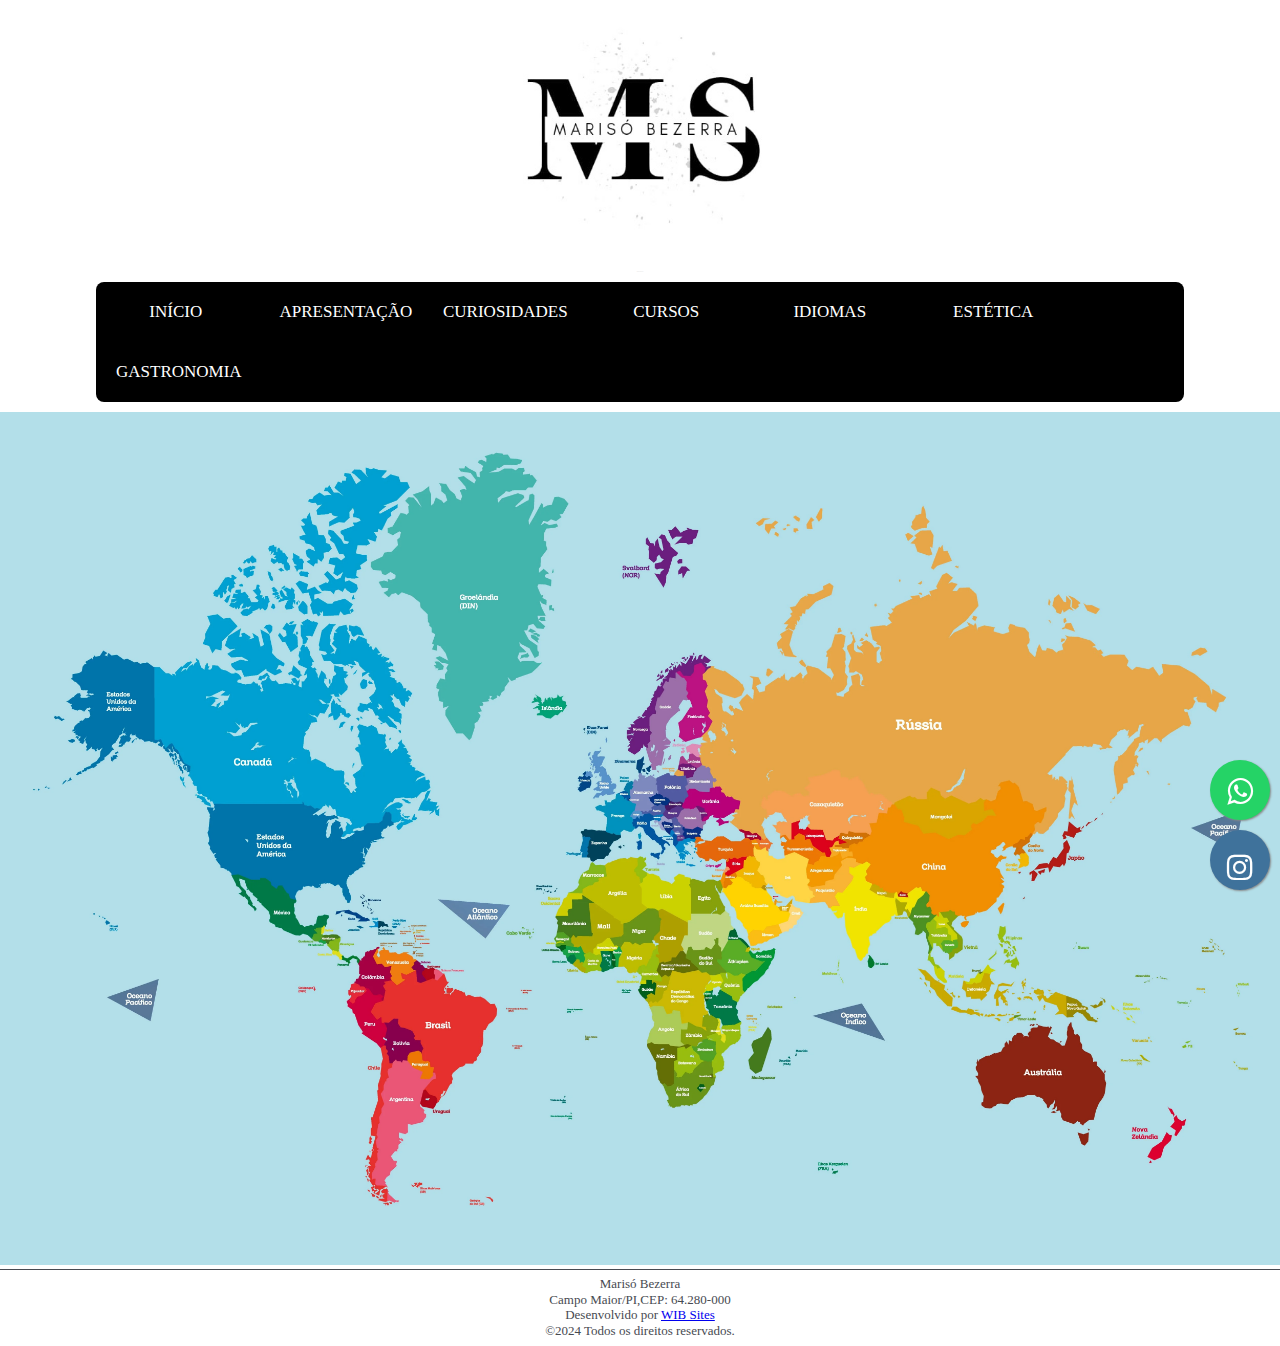
<file: index.html>
<!DOCTYPE html>
<html lang="pt-br">

<head>
    <meta charset="UTF-8">
    <meta name="viewport" content="width=device-width, initial-scale=1.0">
    <title>Marisó Bezerra</title>
    <link rel="stylesheet" href="style.css">
    <link rel="icon" href="./img/logoMarisóBezerra.jpg" alt="Logo Marisó Bezerra">
</head>

<body>
        <img src="./img/logoMarisóBezerra.jpg" alt="Logo Marisó Bezerra" class="logo">
        <h1>Marisó Bezerra</h1>
        <nav class="dp-menu">
            <ul>
                <li><a href="https://ivanwania2.github.io/mariso/">INÍCIO</a></li>
                <li><a href="./apresentacao.html">APRESENTAÇÃO</a></li>
                <li><a href="./curiosidade.html">CURIOSIDADES</a></li>
                <li><a href="https://ivanwania2.github.io/mariso/">CURSOS</a>
                    <ul>
                        <li><a href="./educacao.html">EDUCAÇÃO</a></li>
                        <li><a href="./estetica.html">ESTÉTICA</a></li>
                        <li><a href="./gastronomia.html">GASTRONOMIA</a></li>
                        <li><a href="./saude.html">SAÚDE</a></li>
                    </ul>
                </li>
                <li><a href="https://ivanwania2.github.io/mariso/">IDIOMAS</a>
                    <ul>
                        <li><a href="./alemao.html">ALEMÃO</a></li>
                        <li><a href="./braille.html">BRAILLE</a></li>
                        <li><a href="./espanhol.html">ESPANHOL</a></li>
                        <li><a href="./frances.html">FRANCÊS</a></li>
                        <li><a href="./ingles.html">INGLÊS</a></li>
                        <li><a href="./libras.html">LIBRAS</a></li>
                        <li><a href="./portugues.html">PORTUGUÊS</a></li>
                    </ul>
                </li>
                </li>
                <li><a href="https://ivanwania2.github.io/mariso/">ESTÉTICA</a>
                    <ul>
                        <li><a href="./facial.html">ESTÉTICA FACIAL</a></li>
                        <li><a href="./corporal.html">ESTÉTICA CORPORAL</a></li>
                        <li><a href="./capilar.html">TERAPIA CAPILAR</a></li>
                    </ul>
                </li>
                <li><a href="./gastronomia1.html">GASTRONOMIA</a>
            </ul>
        </nav>
    <img src="./img/mapa-mundi-paises.webp" alt="Mapa mudi paises">
    <div vw class="enabled">
        <div vw-access-button class="active"></div>
        <div vw-plugin-wrapper>
            <div class="vw-plugin-top-wrapper"></div>
        </div>
    </div>
    <script src="https://vlibras.gov.br/app/vlibras-plugin.js"></script>
    <script>
        new window.VLibras.Widget('https://vlibras.gov.br/app');
    </script>
    <div class="rodape">
        <p>Marisó Bezerra</p>
        <p>Campo Maior/PI,CEP: 64.280-000</p>
       <p>Desenvolvido por <a href="https://www.wibsites.com.br/" target="_blank">WIB Sites</a></p> 
        <p> ©2024 Todos os direitos reservados.</p>
    </div>
        <link rel="stylesheet" href="https://maxcdn.bootstrapcdn.com/font-awesome/4.5.0/css/font-awesome.min.css">
        <a href="https://wa.me/5586981441661?text=Olá Mariso Bezerra!Gostaria de mais informações sobre seus produtos."
            style="position:fixed;width:60px;height:60px;bottom:80px;right:10px;background-color:#25d366;color:#FFF;border-radius:50px;text-align:center;font-size:30px;box-shadow: 1px 1px 2px #888;
          z-index:1000;" target="_blank">
            <i style="margin-top:16px" class="fa fa-whatsapp"></i>
        </a>
        <a href="https://www.instagram.com/profmarisobezerra?igsh=MXB3bGoxMjBkM24yMg=="
            style="position:fixed;width:60px;height:60px;bottom:10px;right:10px;background-color:#3f729b;color:#FFF;border-radius:50px;text-align:center;font-size:30px;box-shadow: 1px 1px 2px #888; z-index:1000;"
            target="_blank">
            <i style="margin-top:22px" class="fa fa-instagram"></i>
        </a>
</body>

</html>
</file>
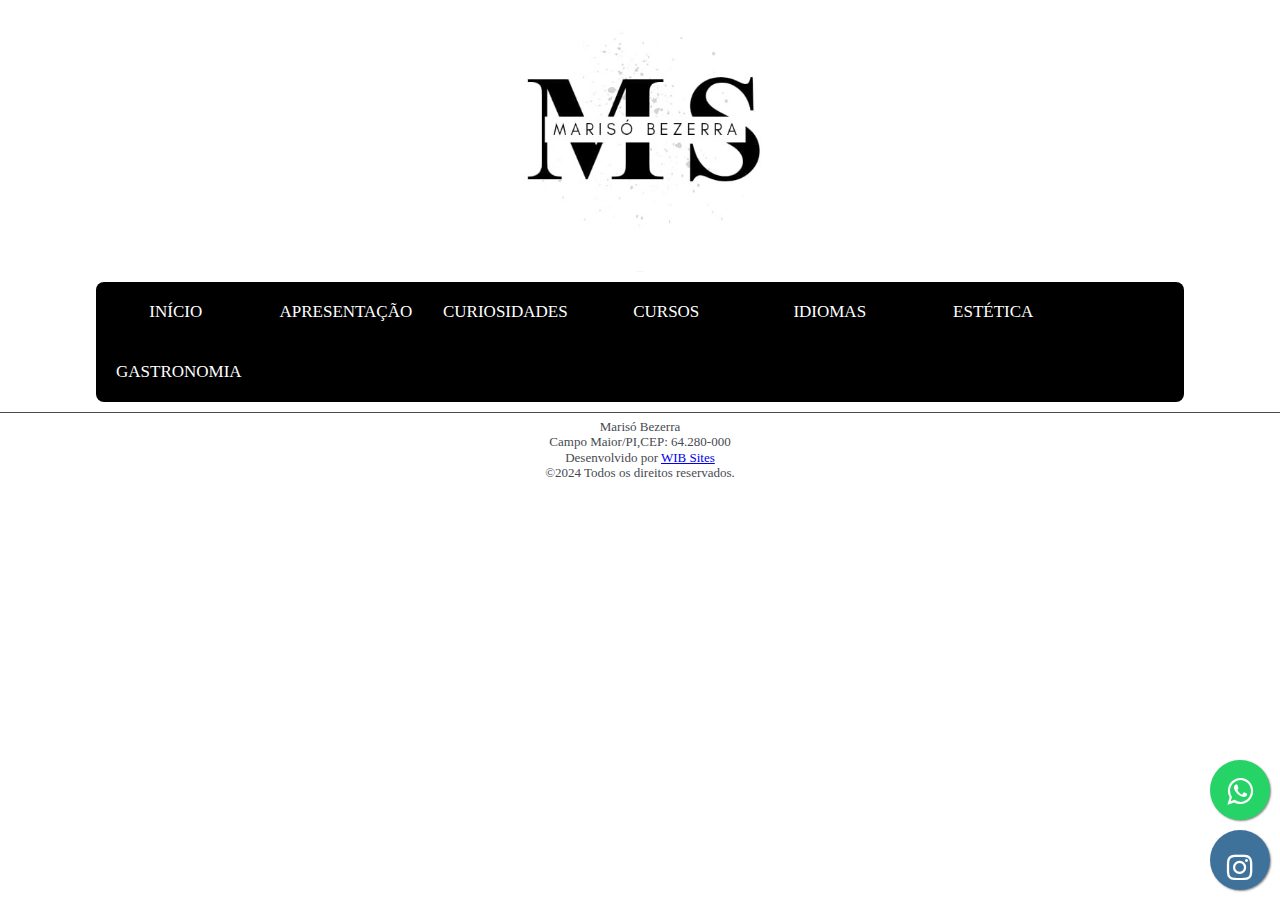
<file: alemao.html>
<!DOCTYPE html>
<html lang="pt-br">

<head>
    <meta charset="UTF-8">
    <meta name="viewport" content="width=device-width, initial-scale=1.0">
    <title>Marisó Bezerra</title>
    <link rel="stylesheet" href="style.css">
    <link rel="icon" href="./img/logoMarisóBezerra.jpg" alt="Logo Marisó Bezerra">
    <style>
        html,
        body {
            /* Remover todas as margens*/
            margin: 0px !important;
            padding: 0px !important;
            background-color: #fff;
        }

        .dp-menu ul {
            list-style-type: none;
            padding: 0;
        }

        .dp-menu ul {
            background-color: #000;
            margin-right: auto;
            margin-left: auto;
            margin-top: 10px;
            margin-bottom: 10px;
            border-radius: 8px;
            width: 85%;
        }

        .dp-menu ul li {
            display: inline;
            position: relative;
        }

        .dp-menu ul li a {
            color: #fff;
            text-decoration: none;
            display: inline-block;
            padding: 20px;
            transition: background .3s;
            width: 119.5px;
            text-align: center;
            font-size: 17px;
        }

        .dp-menu ul li a:hover {
            background-color: #474a51;
            border-radius: 8px;
            border: 2px solid #fff;
        }

        /*sub menu*/
        .dp-menu ul ul {
            display: none;
            top: 17px;
            left: 145px;
            /*lado esquerdo*/
            position: absolute;
            border: 2px solid #fff;
        }

        .dp-menu ul li:hover ul {
            display: block;
        }

        .dp-menu ul ul {
            width: 160px;
            /*Largura sub menu*/
            margin-top: 0;
        }

        .dp-menu ul ul li a {
            display: block;
        }

        h1 {
            font-size: 1px;
            color: #e9e9e9;
            text-align: center;
        }

        .logo {
            width: 20%;
            margin-left: auto;
            margin-right: auto;
            margin-top: 5px;
            margin-bottom: 5px;
            border-radius: 10px;
            display: flex;
            border: 2px solid #fff;
        }

        .rodape {
            color: #474a51;
            font-size: 13px;
            text-align: center;
            font-family: cambria;
            border-top: 1px solid #474a51;
            line-height: 20%;
            /*Espaço entre linhas*/
        }
    </style>
</head>

<body>
    <img src="./img/logoMarisóBezerra.jpg" alt="Logo Marisó Bezerra" class="logo">
    <h1>Marisó Bezerra</h1>
    <nav class="dp-menu">
        <ul>
            <li><a href="https://ivanwania2.github.io/mariso/">INÍCIO</a></li>
            <li><a href="./apresentacao.html">APRESENTAÇÃO</a></li>
            <li><a href="./curiosidade.html">CURIOSIDADES</a></li>
            <li><a href="https://ivanwania2.github.io/mariso/">CURSOS</a>
                <ul>
                    <li><a href="./educacao.html">EDUCAÇÃO</a></li>
                    <li><a href="./estetica.html">ESTÉTICA</a></li>
                    <li><a href="./gastronomia.html">GASTRONOMIA</a></li>
                    <li><a href="./saude.html">SAÚDE</a></li>
                </ul>
            </li>
            <li><a href="https://ivanwania2.github.io/mariso/">IDIOMAS</a>
                <ul>
                    <li><a href="./alemao.html">ALEMÃO</a></li>
                    <li><a href="./braille.html">BRAILLE</a></li>
                    <li><a href="./espanhol.html">ESPANHOL</a></li>
                    <li><a href="./frances.html">FRANCÊS</a></li>
                    <li><a href="./ingles.html">INGLÊS</a></li>
                    <li><a href="./libras.html">LIBRAS</a></li>
                    <li><a href="./portugues.html">PORTUGUÊS</a></li>
                </ul>
            </li>
            </li>
            <li><a href="https://ivanwania2.github.io/mariso/">ESTÉTICA</a>
                <ul>
                    <li><a href="./facial.html">ESTÉTICA FACIAL</a></li>
                    <li><a href="./corporal.html">ESTÉTICA CORPORAL</a></li>
                    <li><a href="./capilar.html">TERAPIA CAPILAR</a></li>
                </ul>
            </li>
            <li><a href="./gastronomia1.html">GASTRONOMIA</a>
        </ul>
    </nav>

    <div vw class="enabled">
        <div vw-access-button class="active"></div>
        <div vw-plugin-wrapper>
            <div class="vw-plugin-top-wrapper"></div>
        </div>
    </div>
    <script src="https://vlibras.gov.br/app/vlibras-plugin.js"></script>
    <script>
        new window.VLibras.Widget('https://vlibras.gov.br/app');
    </script>
    <div class="rodape">
        <p>Marisó Bezerra</p>
        <p>Campo Maior/PI,CEP: 64.280-000</p>
        <p>Desenvolvido por <a href="https://www.wibsites.com.br/" target="_blank">WIB Sites</a></p>
        <p> ©2024 Todos os direitos reservados.</p>
    </div>
    <link rel="stylesheet" href="https://maxcdn.bootstrapcdn.com/font-awesome/4.5.0/css/font-awesome.min.css">
    <a href="https://wa.me/5586981441661?text=Olá Mariso Bezerra!Gostaria de mais informações sobre seus produtos."
        style="position:fixed;width:60px;height:60px;bottom:80px;right:10px;background-color:#25d366;color:#FFF;border-radius:50px;text-align:center;font-size:30px;box-shadow: 1px 1px 2px #888;
          z-index:1000;" target="_blank">
        <i style="margin-top:16px" class="fa fa-whatsapp"></i>
    </a>
    <a href="https://www.instagram.com/profmarisobezerra?igsh=MXB3bGoxMjBkM24yMg=="
        style="position:fixed;width:60px;height:60px;bottom:10px;right:10px;background-color:#3f729b;color:#FFF;border-radius:50px;text-align:center;font-size:30px;box-shadow: 1px 1px 2px #888; z-index:1000;"
        target="_blank">
        <i style="margin-top:22px" class="fa fa-instagram"></i>
    </a>
</body>

</html>
</file>
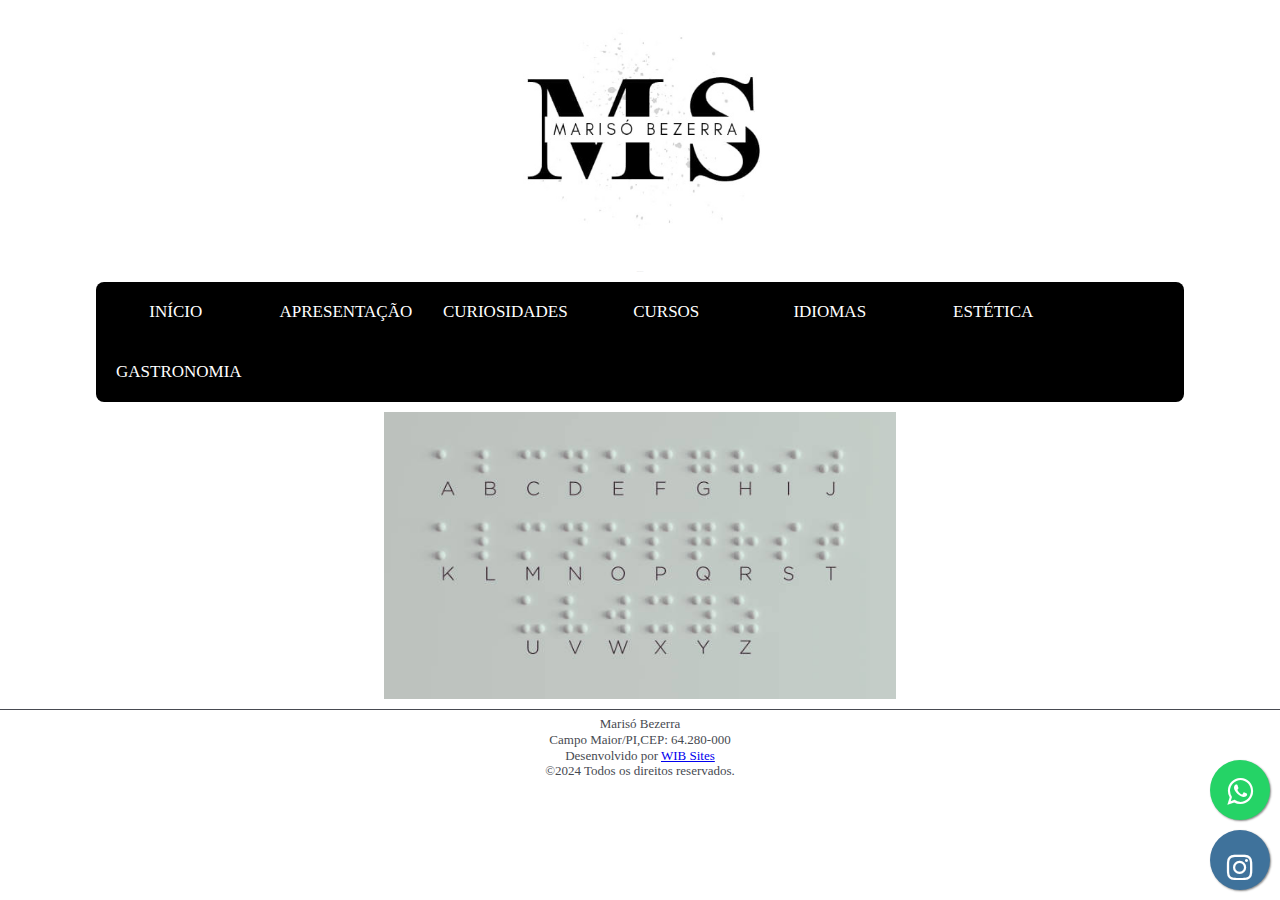
<file: braille.html>
<!DOCTYPE html>
<html lang="pt-br">

<head>
    <meta charset="UTF-8">
    <meta name="viewport" content="width=device-width, initial-scale=1.0">
    <title>Marisó Bezerra</title>
    <link rel="stylesheet" href="style.css">
    <link rel="icon" href="./img/logoMarisóBezerra.jpg" alt="Logo Marisó Bezerra">
    <style>
        html,
        body {
            /* Remover todas as margens*/
            margin: 0px !important;
            padding: 0px !important;
            background-color: #fff;
        }

        .dp-menu ul {
            list-style-type: none;
            padding: 0;
        }

        .dp-menu ul {
            background-color: #000;
            margin-right: auto;
            margin-left: auto;
            margin-top: 10px;
            margin-bottom: 10px;
            border-radius: 8px;
            width: 85%;
        }

        .dp-menu ul li {
            display: inline;
            position: relative;
        }

        .dp-menu ul li a {
            color: #fff;
            text-decoration: none;
            display: inline-block;
            padding: 20px;
            transition: background .3s;
            width: 119.5px;
            text-align: center;
            font-size: 17px;
        }

        .dp-menu ul li a:hover {
            background-color: #474a51;
            border-radius: 8px;
            border: 2px solid #fff;
        }

        /*sub menu*/
        .dp-menu ul ul {
            display: none;
            top: 17px;
            left: 145px;
            /*lado esquerdo*/
            position: absolute;
            border: 2px solid #fff;
        }

        .dp-menu ul li:hover ul {
            display: block;
        }

        .dp-menu ul ul {
            width: 160px;
            /*Largura sub menu*/
            margin-top: 0;
        }

        .dp-menu ul ul li a {
            display: block;
        }

        h1 {
            font-size: 1px;
            color: #e9e9e9;
            text-align: center;
        }

        .logo {
            width: 20%;
            margin-left: auto;
            margin-right: auto;
            margin-top: 5px;
            margin-bottom: 5px;
            border-radius: 10px;
            display: flex;
            border: 2px solid #fff;
        }

        .rodape {
            color: #474a51;
            font-size: 13px;
            text-align: center;
            font-family: cambria;
            border-top: 1px solid #474a51;
            line-height: 20%;
            /*Espaço entre linhas*/
        }
    </style>
</head>

<body>
    <img src="./img/logoMarisóBezerra.jpg" alt="Logo Marisó Bezerra" class="logo">
    <h1>Marisó Bezerra</h1>
    <nav class="dp-menu">
        <ul>
            <li><a href="https://ivanwania2.github.io/mariso/">INÍCIO</a></li>
            <li><a href="./apresentacao.html">APRESENTAÇÃO</a></li>
            <li><a href="./curiosidade.html">CURIOSIDADES</a></li>
            <li><a href="https://ivanwania2.github.io/mariso/">CURSOS</a>
                <ul>
                    <li><a href="./educacao.html">EDUCAÇÃO</a></li>
                    <li><a href="./estetica.html">ESTÉTICA</a></li>
                    <li><a href="./gastronomia.html">GASTRONOMIA</a></li>
                    <li><a href="./saude.html">SAÚDE</a></li>
                </ul>
            </li>
            <li><a href="https://ivanwania2.github.io/mariso/">IDIOMAS</a>
                <ul>
                    <li><a href="./alemao.html">ALEMÃO</a></li>
                    <li><a href="./braille.html">BRAILLE</a></li>
                    <li><a href="./espanhol.html">ESPANHOL</a></li>
                    <li><a href="./frances.html">FRANCÊS</a></li>
                    <li><a href="./ingles.html">INGLÊS</a></li>
                    <li><a href="./libras.html">LIBRAS</a></li>
                    <li><a href="./portugues.html">PORTUGUÊS</a></li>
                </ul>
            </li>
            </li>
            <li><a href="https://ivanwania2.github.io/mariso/">ESTÉTICA</a>
                <ul>
                    <li><a href="./facial.html">ESTÉTICA FACIAL</a></li>
                    <li><a href="./corporal.html">ESTÉTICA CORPORAL</a></li>
                    <li><a href="./capilar.html">TERAPIA CAPILAR</a></li>
                </ul>
            </li>
            <li><a href="./gastronomia1.html">GASTRONOMIA</a>
        </ul>
    </nav>
    <img src="./img/alfabetobraille.jpg" style="width: 40%; margin-left: auto; margin-right: auto;margin-bottom: 10px; display: flex;">

    <div vw class="enabled">
        <div vw-access-button class="active"></div>
        <div vw-plugin-wrapper>
            <div class="vw-plugin-top-wrapper"></div>
        </div>
    </div>
    <script src="https://vlibras.gov.br/app/vlibras-plugin.js"></script>
    <script>
        new window.VLibras.Widget('https://vlibras.gov.br/app');
    </script>
    <div class="rodape">
        <p>Marisó Bezerra</p>
        <p>Campo Maior/PI,CEP: 64.280-000</p>
        <p>Desenvolvido por <a href="https://www.wibsites.com.br/" target="_blank">WIB Sites</a></p>
        <p> ©2024 Todos os direitos reservados.</p>
    </div>
    <link rel="stylesheet" href="https://maxcdn.bootstrapcdn.com/font-awesome/4.5.0/css/font-awesome.min.css">
    <a href="https://wa.me/5586981441661?text=Olá Mariso Bezerra!Gostaria de mais informações sobre seus produtos."
        style="position:fixed;width:60px;height:60px;bottom:80px;right:10px;background-color:#25d366;color:#FFF;border-radius:50px;text-align:center;font-size:30px;box-shadow: 1px 1px 2px #888;
          z-index:1000;" target="_blank">
        <i style="margin-top:16px" class="fa fa-whatsapp"></i>
    </a>
    <a href="https://www.instagram.com/profmarisobezerra?igsh=MXB3bGoxMjBkM24yMg=="
        style="position:fixed;width:60px;height:60px;bottom:10px;right:10px;background-color:#3f729b;color:#FFF;border-radius:50px;text-align:center;font-size:30px;box-shadow: 1px 1px 2px #888; z-index:1000;"
        target="_blank">
        <i style="margin-top:22px" class="fa fa-instagram"></i>
    </a>
</body>

</html>
</file>
<file: style.css>
html, body{ /* Remover todas as margens*/ 
    margin:0px !important;
    padding: 0px !important;
    background-color: #fff;
 }
:root {
    --cor-fundo: #bc4ed8;
    --cor-hover: #7f00b2;
   }

.dp-menu ul {
    list-style-type: none;
    padding: 0;
}

.dp-menu ul {
    background-color: #000;
    margin-right:auto;
    margin-left: auto;
    margin-top: 10px;
    margin-bottom: 10px;
    border-radius: 8px;
    width: 85%;
}

.dp-menu ul li {
    display: inline;
    position: relative;
}

.dp-menu ul li a {
    color: #fff;
    text-decoration: none;
    display: inline-block;
    padding: 20px;
    transition: background .3s;
    width: 119.5px;
    text-align: center;
    font-size: 17px;
}

.dp-menu ul li a:hover {
    background-color:#474a51;
    border-radius: 8px;
    border: 2px solid #fff;
}

/*sub menu*/
.dp-menu ul ul {
    display: none;
    top: 17px;
    left: 145px; /*lado esquerdo*/
    position: absolute;
    border: 2px solid #fff;
}

.dp-menu ul li:hover ul {
    display: block;
}

.dp-menu ul ul {
    width: 160px; /*Largura sub menu*/
    margin-top: 0;
}

.dp-menu ul ul li a {
    display: block;
}

img {
    width: 100%;
}
h1 {
    font-size: 1px;
    color:#e9e9e9;
    text-align: center;
}
.logo {
    width: 20%;
    margin-left:auto;
    margin-right: auto;
    margin-top: 5px;
    margin-bottom: 5px;
    border-radius: 10px;
    display: flex;
    border: 2px solid #fff;
}
.rodape {
    color: #474a51;
    font-size: 13px;
    text-align: center;
    font-family: cambria;
    border-top: 1px solid #474a51;
    line-height: 20%; /*Espaço entre linhas*/
}
</file>
